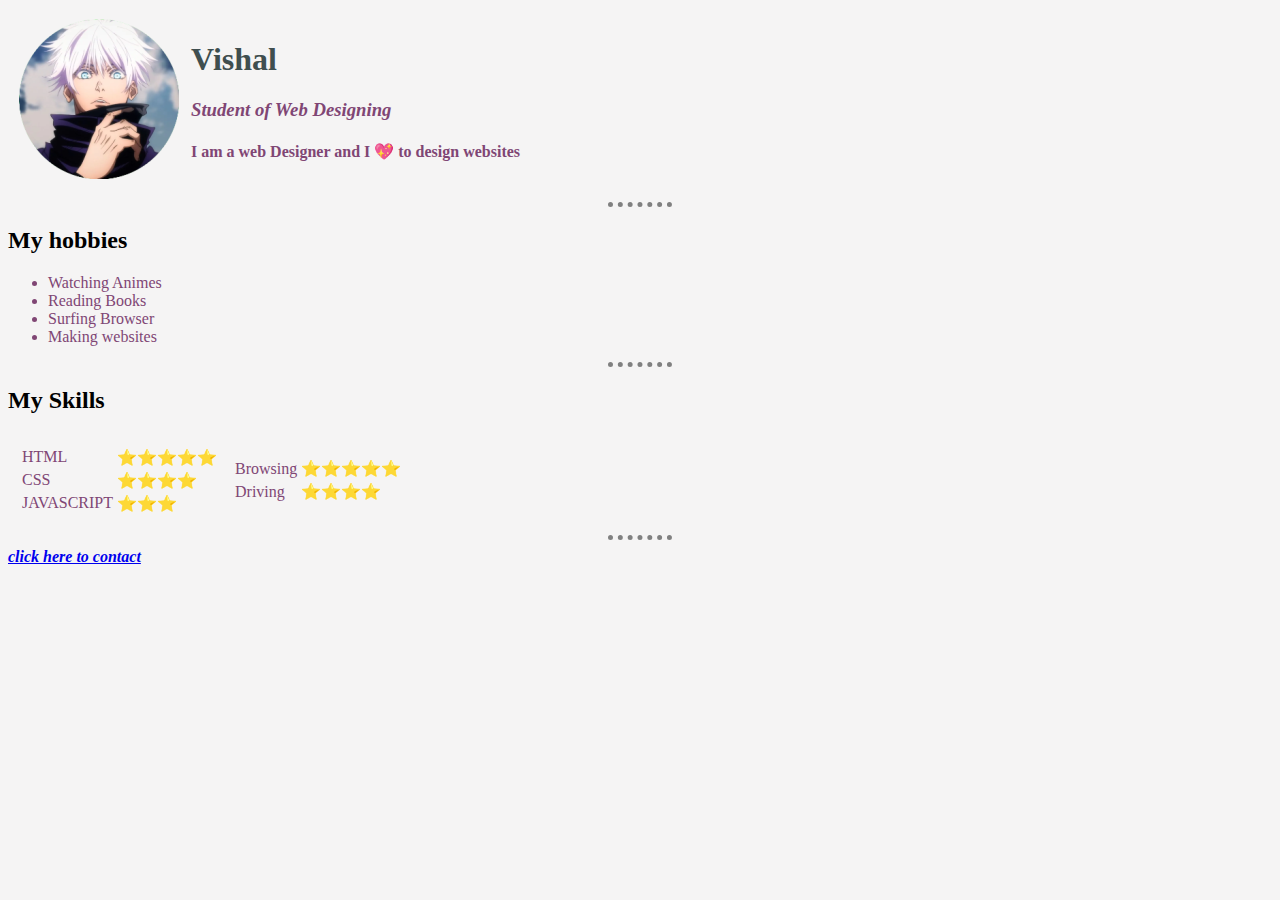
<file: anglicatest.html>
<!DOCTYPE html>
<html lang="eng">
    <head>
        <meta charset="UtF-8">
<title>My first cv</title>
<link rel="stylesheet" href="style2.css">
    </head>
    <body>
        <table cellspacing="10px">
            <tr>
            <td>
                    <img src="jojo.png">
            </td>
            <td>
                <h1>Vishal </h1>
                <h3><em>Student of Web Designing</em></h3>
                <h4>I am a web Designer and I 💖 to design websites</h4>
            </td>
            </tr>
        </table>
        <hr>
        <h2>My hobbies </h2>
        <ul> 
            <li>Watching Animes</li>
            <li> Reading Books </li>
            <li> Surfing Browser </li>
            <li> Making websites</li>
        </ul>
        <hr>
        <h2>My Skills</h2>
        <table cellspacing="10px">
            <tr>
            <td>
                <table>
                <tr>
                    <td>HTML</td>
                    <td>⭐⭐⭐⭐⭐</td>
                </tr>
                    <td>CSS</td>
                    <td>⭐⭐⭐⭐</td>
                </tr>
                <tr>
                    <td>JAVASCRIPT</td>
                    <td>⭐⭐⭐</td>
                </tr>
                </table>
            </td>
            <td>
                <table>
                <tr><td>Browsing </td>
                    <td>⭐⭐⭐⭐⭐</td>
                    </tr>
                    <tr><td>Driving</td>
                    <td>⭐⭐⭐⭐</td></tr>
                    </table>
            </td>
            </tr>
        </table>
        <hr>
        <a href="form.html"><b><em>click here to contact</em></b></a>
    </body>
</html>
</file>
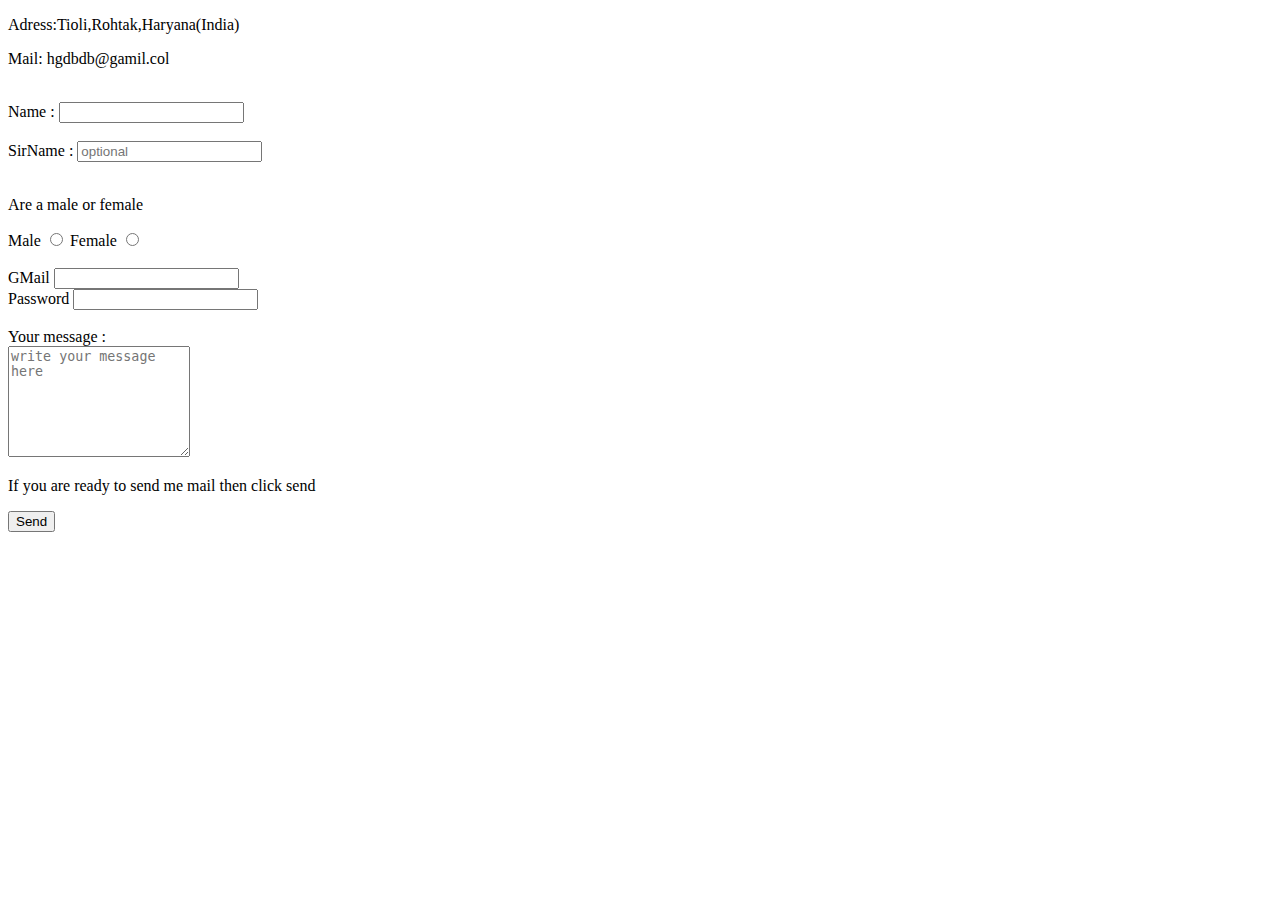
<file: form.html>
<!DOCTYPE html>
<html lan="eng">
    <head>
        <meta charset="UTF-8">
        <title>Form</title>
    </head>
    <body>
        <p>
            Adress:Tioli,Rohtak,Haryana(India)
        </p>
        <p>Mail: hgdbdb@gamil.col</p>
        <form action="mailto:vishalkundu@1610gmal.com" method="post" enctype="text/plain">
            <br>
            <label>Name :</label>
            <input type="text" name="Name"><br>
            <br>
            <label>SirName :</label>
            <input type="text" name="SirName" placeholder="optional"><br>
            <br>
            <p>Are a male or female</p>
            <label>Male</label>
            <input type="radio" name="Sex : Male">
            <label>Female</label>
            <input type="radio" name="Sex: Female">
            <br><br>
            <label>GMail</label>
            <input type="email">
            <br>
            <label>Password</label>
            <input type="password">
            <br><br>
            <label>Your message : </label>
            <br>
            <textarea placeholder="write your message here" rows="7" name="Message"></textarea>
            <br>
            <p>If you are ready to send me mail then click send</p><input type="submit" value="Send">
        </form>
    </body>

</html>
</file>
<file: style2.css>
h1{
    color: #3F4E4F;
}
body{
    background-color:   #F5F4F4;
}
hr{
    border-style: dotted none none;
    width:5%;
    color: grey;
    border-width: 5px;
}
ul{
    color:#804674;
}
td{
    color: #804674;
}
</file>
